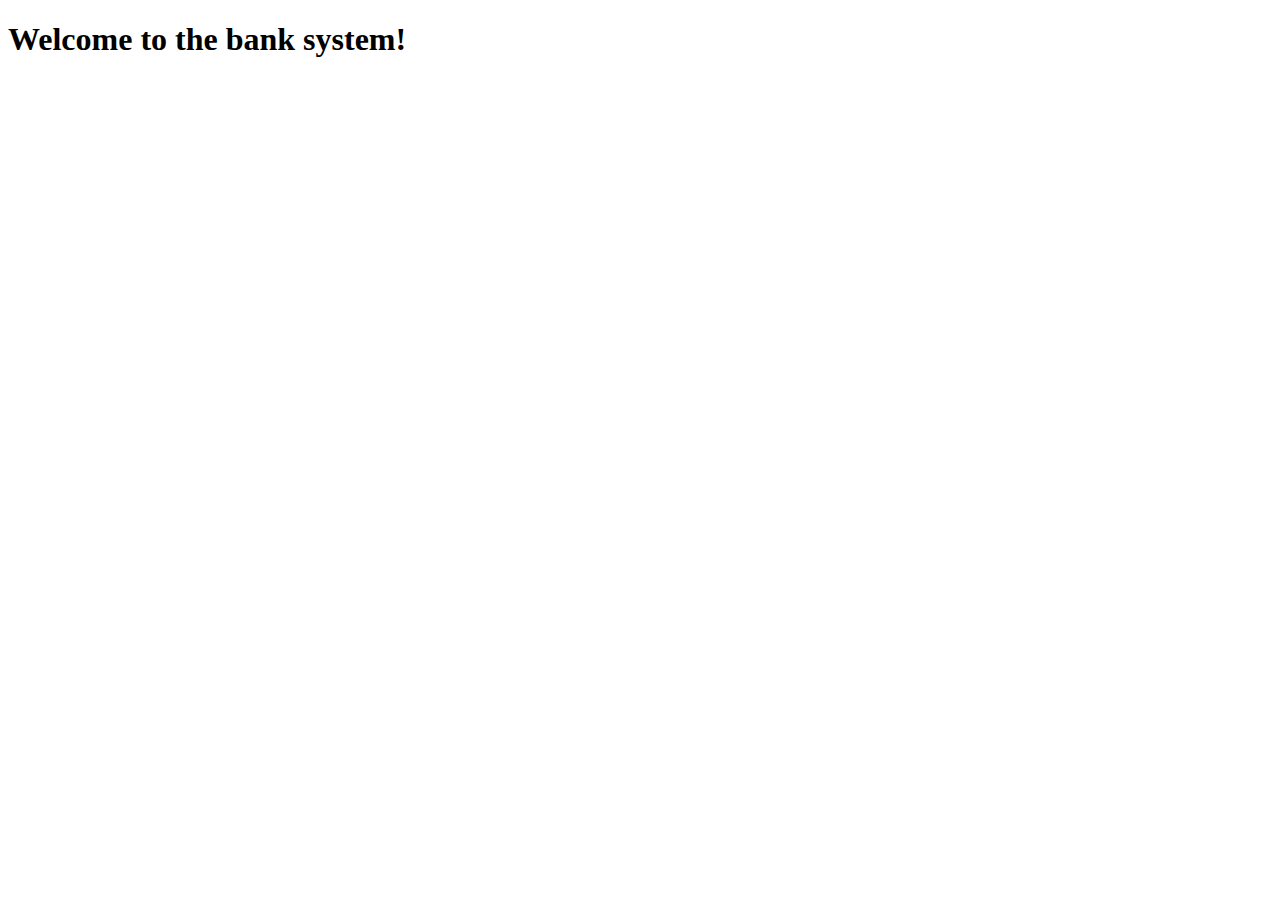
<file: lesson05/index.html>
<!DOCTYPE html>
<html lang="en">
  <head>
    <meta charset="utf-8">
    <title></title>
  </head>
  <body>
    <h1>Welcome to the bank system!</h1>
    <script src="./javascript.js"></script>
  </body>
</html>
</file>
